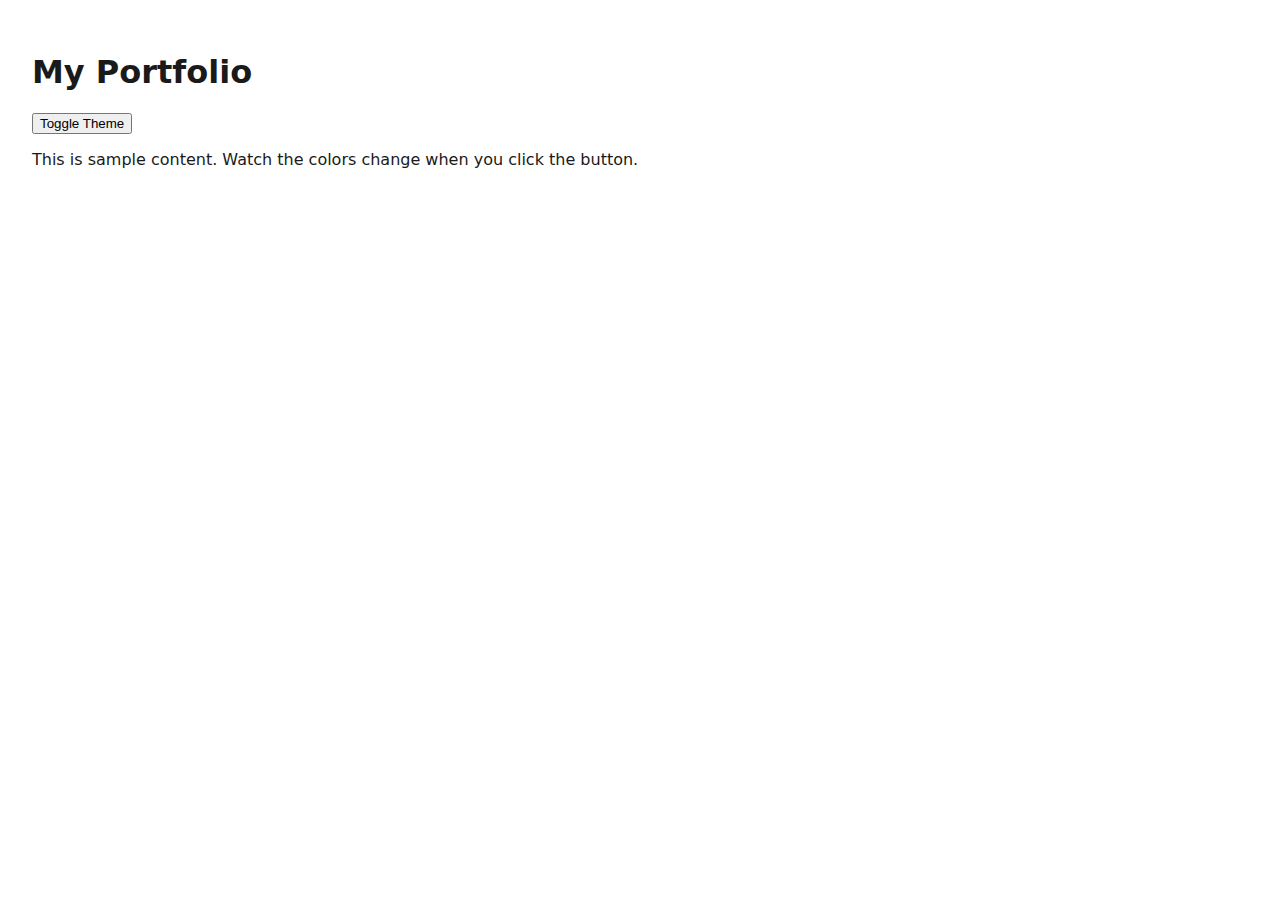
<file: week-1/the-switch/index.html>
<!DOCTYPE html>
<html lang="en">
<head>
  <meta charset="UTF-8">
  <meta name="viewport" content="width=device-width, initial-scale=1.0">
  <title>Theme Toggle</title>
  <link rel="stylesheet" href="styles.css">
</head>
<body>
  <header>
    <h1>My Portfolio</h1>
    <button class="toggle">Toggle Theme</button>
  </header>

  <main>
    <p>This is sample content. Watch the colors change when you click the button.</p>
  </main>

  <script src="script.js" defer></script>
</body>
</html>
</file>
<file: week-1/the-switch/styles.css>
/* Design tokens — your single source of truth */
:root {
  --color-surface: #ffffff;
  --color-text: #1a1a1a;
  --color-accent: #0066cc;
}

/* Dark mode overrides — fill in the values */
/* HINT: What colors work for dark mode? Light text on dark background */
body.dark {
  --color-surface: #202020;  /* What background color for dark mode? */
  --color-text: #A9A9A9;     /* What text color for dark mode? */
  --color-accent: rgb(0, 0, 70);   /* What accent color for dark mode? */
  transition: background-color 0.3s ease, color 0.3s ease;
}

/* Apply tokens to elements */
body {
  background-color: var(--color-surface);
  color: var(--color-text);
  font-family: system-ui, sans-serif;
  margin: 0;
  padding: 2rem;
  transition: background-color 0.3s ease, color 0.3s ease;
}

a {
  color: var(--color-accent);
}

.theme-toggle {
  background: var(--color-accent);
  color: var(--color-surface);
  border: none;
  padding: 0.5rem 1rem;
  border-radius: 4px;
  cursor: pointer;
}
</file>
